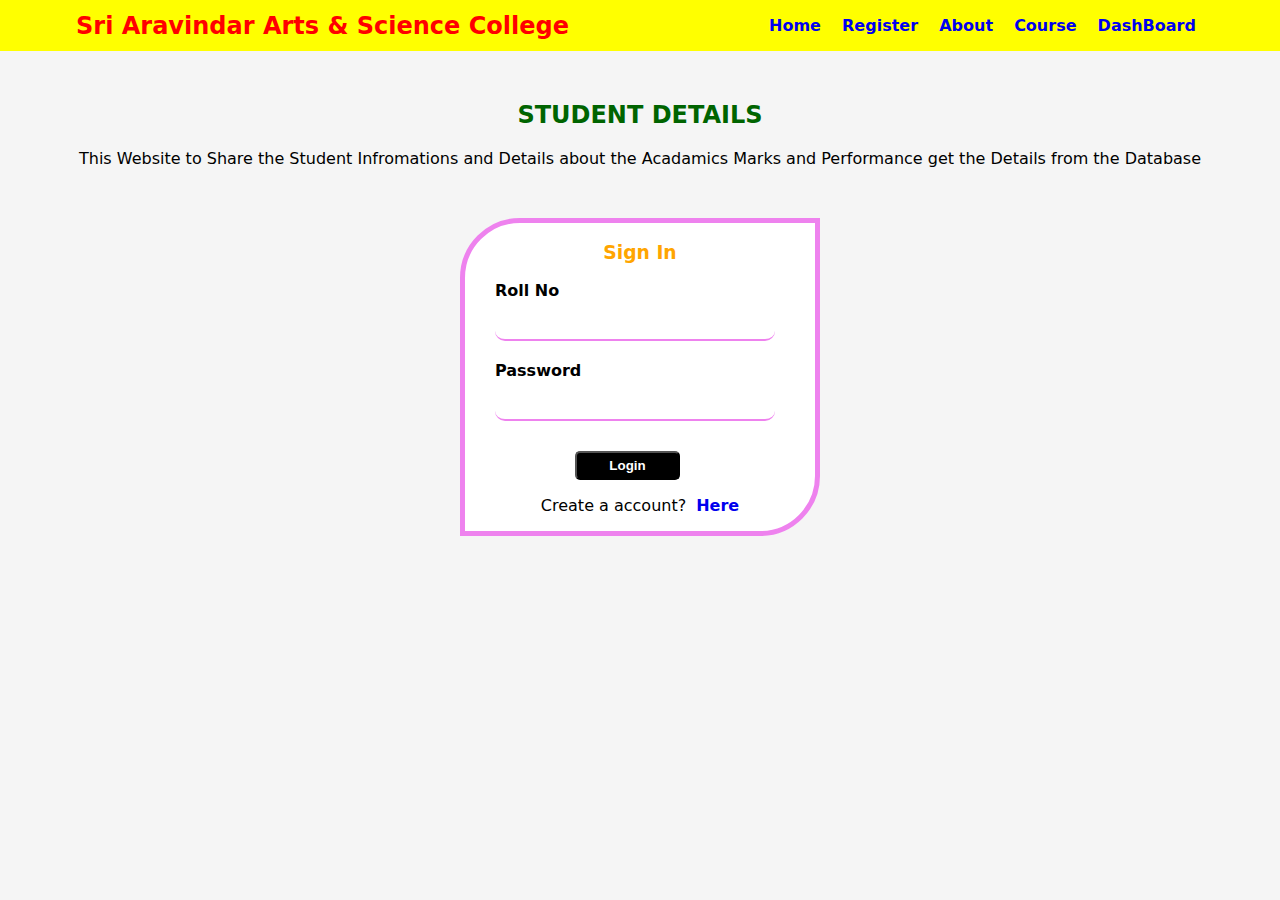
<file: index.html>
<!DOCTYPE html>
<html lang="en">
<head>
    <meta charset="UTF-8">
    <meta http-equiv="X-UA-Compatible" content="IE=edge">
    <meta name="viewport" content="width=device-width, initial-scale=1.0">
    <link rel="stylesheet" href="style.css">
    <title>SAC-Student Details</title>
</head>
<body>
    <nav>
        <div class="logo">
            <a href="">Sri Aravindar Arts & Science College</a>
        </div>
        <ul >
            <li><a href="index.html">Home</a></li>
            <li><a href="resigter.html">Register</a></li>
            <li><a href="about.html">About</a></li>
            <li><a href="Courses.html">Course</a></li>
            <li><a href="StudentDashBoard.html">DashBoard</a></li>
        </ul>
        <div class="menu">
            <div class="menu-line"></div>
            <div class="menu-line"></div>
            <div class="menu-line"></div>
        </div>
    </nav>
    <h2>Student Details</h2>
    <div class="para">
        <p>
            This Website to Share the Student Infromations and Details about the Acadamics Marks and Performance get the Details from the Database
        </p>
    </div>
    <div class="login">
        <form action="" method="get" id="form1">
            <h3>Sign In</h3>
            <div class="input">
                <label for="roll no" >Roll No</label>
                <input type="text" id="roll" name="roll number">
                <div class="error"></div>
            </div>
            <div class="input">
                <label for="pwd" >Password</label>
                <input type="password" id="pwd" name="Password">
                <div class="error"></div>
            </div>
            <button type="submit">Login</button>
            <p>Create a account?<a href="resigter.html">Here</a></p>
        </form>
    </div>
</body>
<script src="script.js"></script>
</html>
</file>
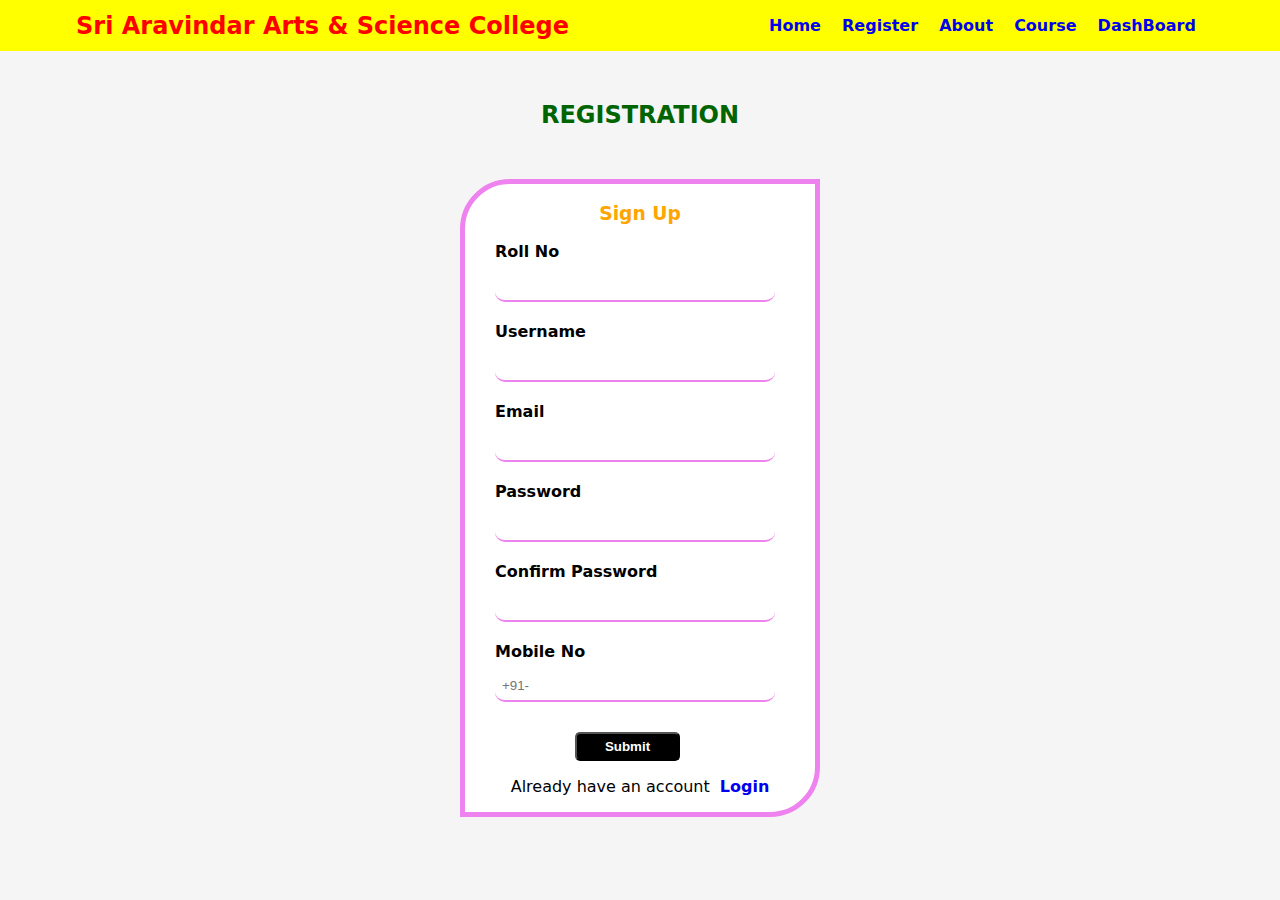
<file: resigter.html>
<!DOCTYPE html>
<html lang="en">
<head>
    <meta charset="UTF-8">
    <meta name="viewport" content="width=device-width, initial-scale=1.0">
    <title>SAC-Student Details</title>
    <link rel="stylesheet" href="style.css">
</head>
<body>
    <nav>
        <div class="logo">
            <a href="">Sri Aravindar Arts & Science College</a>
        </div>
        <ul >
            <li><a href="index.html">Home</a></li>
            <li><a href="resigter.html">Register</a></li>
            <li><a href="about.html">About</a></li>
            <li><a href="Courses.html">Course</a></li>
            <li><a href="StudentDashBoard.html">DashBoard</a></li>
        </ul>
        <div class="menu">
            <div class="menu-line"></div>
            <div class="menu-line"></div>
            <div class="menu-line"></div>
        </div>
    </nav>
    <h2>Registration</h2>
    <div class="registration">
        <form action="" id="form" method="post">
            <h3>Sign Up</h3>
            <div class="input-group">
                <label for="rollno">Roll No</label>
                <input type="text" id="rollno" name="rollno">
                <div class="error"></div>
            </div>
            <div class="input-group">
                <label for="username">Username</label>
                <input type="text" id="username" name="username">
                <div class="error"></div>
            </div>
            <div class="input-group">
                <label for="email">Email</label>
                <input type="text" id="email" name="email" >
                <div class="error"></div>
            </div>
            <div class="input-group">
                <label for="password">Password</label>
                <input type="password" id="password" name="password">
                <div class="error"></div>
            </div>
            <div class="input-group">
                <label for="cpassword">Confirm Password</label>
                <input type="password" id="cpassword" name="cpassword">
                <div class="error"></div>
            </div>
            <div class="input-group">
                <label for="number">Mobile No</label>
                <input type="text" id="number" name="number" placeholder="+91-">
                <div class="error"></div>
            </div>
            <button type="submit">Submit</button>
            <p>Already have an account<a href="index.html">Login</a></p>
        </form>
    </div>
</body>
<script src="script.js"></script>
</html>
</file>
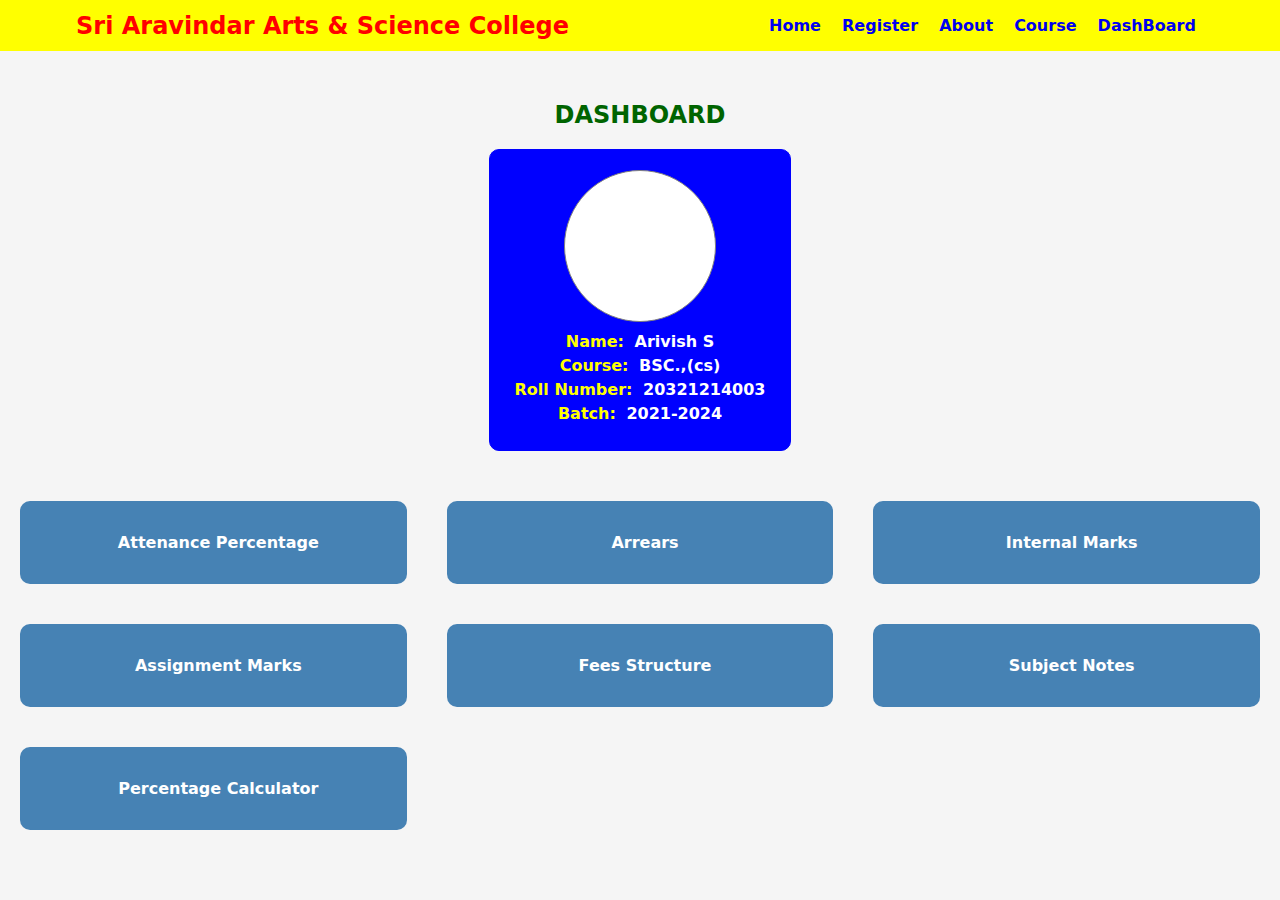
<file: StudentDashBoard.html>
<!DOCTYPE html>
<html lang="en">
<head>
    <meta charset="UTF-8">
    <meta name="viewport" content="width=device-width, initial-scale=1.0">
    <title>SAC-Student Details</title>
    <link rel="stylesheet" href="style.css">
</head>
<body>
    <nav>
        <div class="logo">
            <a href="">Sri Aravindar Arts & Science College</a>
        </div>
        <ul >
            <li><a href="index.html">Home</a></li>
            <li><a href="resigter.html">Register</a></li>
            <li><a href="about.html">About</a></li>
            <li><a href="Courses.html">Course</a></li>
            <li><a href="StudentDashBoard.html">DashBoard</a></li>
        </ul>
        <div class="menu">
            <div class="menu-line"></div>
            <div class="menu-line"></div>
            <div class="menu-line"></div>
        </div>
    </nav>
    <h2>DashBoard</h2>
    <div class="dashboard">
        <div class="img"></div>
            <div class="student-basic-details">
                <div class="name">Name:
                    <span id="value">Arivish S</span>
                </div>
                <div class="course">Course:
                    <span id="value">BSC.,(cs)</span>
                </div>
                <div class="rollno">Roll Number:
                    <span id="value">20321214003</span>
                </div>
                <div class="batch">Batch:
                    <span id="value">2021-2024</span>
                </div>
            </div>
    </div>
    <div class="services">
        <div class="Attenance-percentage">
            <p><a href="">Attenance Percentage</a></p>
            <div class="percentage"></div>
        </div>
        <div class="Arrears">
            <p><a href="">Arrears</a></p>
            <div class="arrears-list"></div>
        </div>
        <div class="Internal-marks">
            <p><a href="">Internal Marks</a></p>
            <div class="intern-marks"></div>
        </div>
        <div class="Assignment-marks">
            <p><a href="">Assignment Marks</a></p>
            <div class="assign-marks"></div>
        </div>
        <div class="Fees">
            <p><a href="">Fees Structure</a></p>
            <div class="fees"></div>
        </div>
        <div class="Notes">
            <p><a href="">Subject Notes </a></p>
            <div class="note"></div>
        </div>
        <div class="percentage-calculator">
            <p><a href="">Percentage Calculator</a></p>
        </div>
    </div>
</body>
<script src="script.js"></script>
</html>
</file>
<file: style.css>
/* Navigation Bar */
body{
    margin:0;
    padding:0;
    font-family:system-ui;
    background-color: whitesmoke;
    height: 10vh;
}

nav{
    background-color:yellow;
    font-size: 1rem;
    width:100%;
    display:flex;
    align-items:center;
    justify-content: space-around;
    color:darkslateblue;
}

nav li{
    display:inline-block;
    margin:0 8px;
    font-size: 1rem;
    font-weight: bold;
}

nav a{
    text-decoration: none;
}

.logo a{
    font-size:1.5rem;
    font-weight: bolder;
    color: red;
}

nav ul a:hover{
    color:green;
}

.menu-line{
    height:3px;
    width:20px;
    background-color: darkslateblue;
   margin-bottom: 2px;
}

.menu{
    cursor:pointer;
    display:none;   
}

@media all and (max-width:640px){
    nav{
        flex-direction: column;
        width: 100%;
    }

    nav li{
        display:block;
        padding:10px ;
    }
    ul{
        align-items: center;
        padding:0;
        display:none;
    }

    .logo{
        align-self:flex-start;
        margin:10px ;
    }

    .menu{
        display:block;
        position:absolute;
        right:20px;
        top:25px;
    }

    .showmenu{
        display:block;
    }
    .para p{
        width: 450px;
        text-align: center;
    }
    ol li{
        width: 300px;
        text-align: center;
    }

    
}

/*Index Page Content*/

h2{
    text-align: center;
    margin-top: 50px;
    text-transform: uppercase;
    color: darkgreen;
}

.para p{
    text-align: center;
    margin: auto;
    
    
}

p{
    text-align: center;
}

/*Login Page*/

.login{
    width: 350px;
    border: 5px solid violet;
    margin: auto;
    margin-top: 50px;
    border-radius: 60px 0px 60px 0px;
    background-color: white;
}
h3{
    color: orange;
    text-align: center;
}

.input{
    display:flex;
    flex-direction: column;
    margin-bottom: 15px;
    width: 80%;
    margin-left: 30px;
    
}

.input label{
    margin-bottom: 10px;
    font-weight: bold;
}

.input input{
    padding: 7px;
    border-radius: 10px;
    border: 0px;
    border-bottom: 2px solid violet;
}

.input input:focus{
    outline: 0px;
}

.input .error{
    color:rgb(242, 18, 18);
    font-size:12px;
    margin-top: 5px;
}

button{
    margin-left: 110px;
    margin-top: 10px;
    background-color: black;
    color: white;
    font-weight: bold;
    padding: 5px;
    border-radius: 5px;
    width: 30%;
}

.input-group.success input{
    border-color: #0cc477;
}

.input-group.error input{
    border-color:rgb(206, 67, 67);
}

p a{
    text-decoration: none;
    font-weight: bold;
    margin-left: 10px;
}

/*Registratin Page*/
.registration{
    width: 350px;
    border: 5px solid violet;
    margin: auto;
    margin-top: 50px;
    border-radius: 50px 0px 50px 0px;
    background-color: white;
}

h1{
    text-align: center;
    color: orange;
}

.input-group{
    display:flex;
    flex-direction: column;
    margin-bottom: 15px;
    width: 80%;
    margin-left: 30px;

    
}

.input-group label{
    margin-bottom: 10px;
    font-weight: bold;
}

.input-group input{
    padding: 7px;
    border-radius: 10px;
    border: 0px;
    border-bottom: 2px solid violet;
}

.input-group input:focus{
    outline: 0px;
}

.input-group .error{
    color:rgb(242, 18, 18);
    font-size:12px;
    margin-top: 5px;
}

button{
    margin-left: 110px;
    margin-top: 10px;
    background-color: black;
    color: white;
    font-weight: bold;
    padding: 5px;
    border-radius: 5px;
    width: 30%;
}

.input-group.success input{
    border-color: #0cc477;
}

.input-group.error input{
    border-color:rgb(206, 67, 67);
}


/*Student DashBoard*/

.img{
    width: 150px;
    height: 150px;
    border: 1px solid grey;
    margin-top: 20px;
    margin: 20px auto 10px auto;
    border-radius: 50%;
    background-color: white;
}
.dashboard{
    width: 300px;
    height: 300px;
    margin: auto;
    border: 1px solid blue;
    text-align: center;
    background-color: blue;
    border-radius: 10px;
}
.name,.course,.rollno,.batch{
    color: yellow;
    font-weight: bold;
    margin-top: 5px;
}
#value{
    color: white;
    font-weight: bold;
    margin-left: 5px;
}

.services{
    display: grid;
    grid-template-columns: repeat(auto-fit,minmax(300px,1fr));
    margin-top: 50px;
    column-gap: 40px;
    row-gap: 40px;
    margin-left: 20px;
    margin-right: 20px;
    
}
.Attenance-percentage,.Arrears,.Internal-marks,.Assignment-marks,.Fees,.Notes,.percentage-calculator{
   /* width: 200px; */
   background-color: steelblue;
   padding: 1rem;
   border-radius: 10px;
   color: white;
   font-weight: bold;
}

.services div a{
    text-decoration: none;
    color: white;
}
.services div a:hover{
    color: violet;
}

/* Courses*/
.ug-course{
    display: grid;
    grid-template-columns: repeat(auto-fit,minmax(300px,1fr));
    margin-top: 30px;
    column-gap: 30px;
    row-gap: 50px;
    margin-left: 20px;
    margin-right: 20px;
}
.ug-course div{
    background-color: steelblue;
    padding: 1rem;
    text-align: center;
    border-radius: 10px;
    color: white;
}
.pg-course{
    display: grid;
    grid-template-columns: repeat(auto-fit,minmax(300px,1fr));
    column-gap: 30px;
    row-gap: 50px;
    margin-left: 40px;
    margin-right: 40px;
}
.pg-course div{
    background-color: steelblue;
    padding: 1rem;
    text-align: center;
    color: white;
    border-radius: 10px;
}

/*about page*/
ol {
  
    text-align: center;
}
ol li{
    font-size: 1.2rem;
    padding: 10px;
    margin-top: 30px;
    width: 70%;
    text-align: center;
}
</file>
